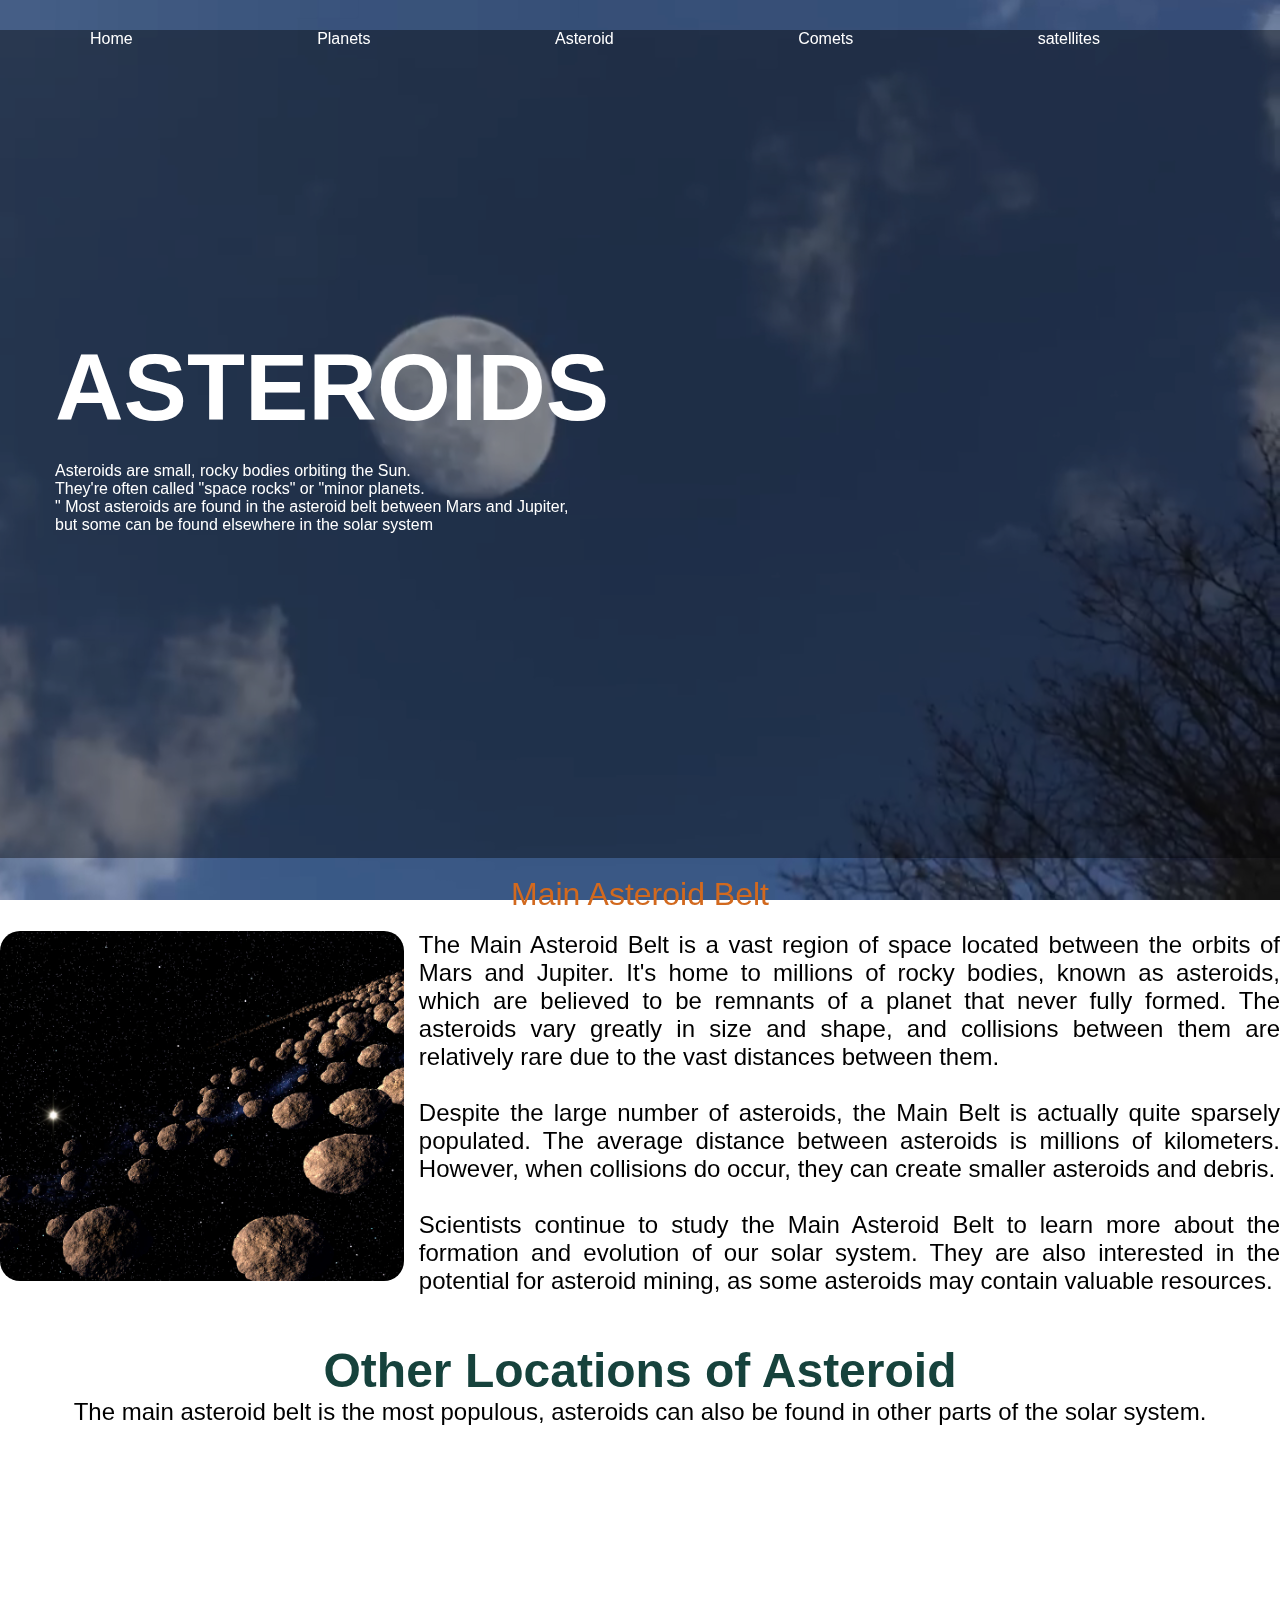
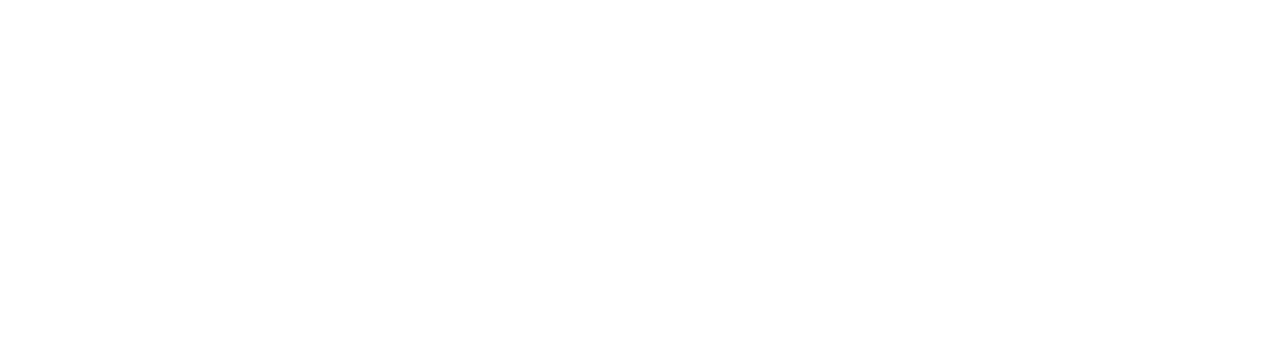
<file: asteriod.html>
<!DOCTYPE html>
<html lang="en">
<head>
    <meta charset="UTF-8">
    <meta name="viewport" content="width=device-width, initial-scale=1.0">
    <title>Asteroid</title>
    <link rel="stylesheet" href="style.css">
    <link rel="icon" href="https://png.pngtree.com/png-clipart/20200727/original/pngtree-solar-panels-logo-house-and-sun-for-save-energy-green-power-png-image_5299553.jpg">
    <script src="https://unpkg.com/aos@2.3.1/dist/aos.js"></script>
    <link href="https://unpkg.com/aos@2.3.1/dist/aos.css" rel="stylesheet">
</head>
<body>
    <script>
        AOS.init();
      </script>
    <div class="container">
        <div data-aos="fade-up" class="content">
            <a  href="index.html">Home</a>
            <a href="planets.html">Planets</a>
            <a href="asteriod.html">Asteroid</a>
            <a href="comets.html">Comets</a>
            <a href="satellite.html">satellites</a>

        </div>
    </div>
    <div class="container1">
        <video autoplay loop muted play-inline class="bc"> 
            <source src="ast.mp4" type="video/mp4">
        </video>
        <div class="content1">
            <h1  data-aos="fade-right">ASTEROIDS</h1>
            <p  data-aos="fade-right">Asteroids are small, rocky bodies orbiting the Sun. <BR>
                They're often called "space rocks" or "minor planets.<br>
                " Most asteroids are found in the asteroid belt between Mars and Jupiter,<br>
                 but some can be found elsewhere in the solar system</p>
                  
        </div>
    </div>

    &nbsp;
    &nbsp; &nbsp; &nbsp; &nbsp;
   <!--section2-->
    <div class="section2">
        <p style="text-align: center; font-size: 2rem; color: chocolate;">Main Asteroid Belt</p>
        <br>
        <div class="section2-img">
            <image class="mainimg"  src="mainasteroid.jpg"></image>
            <p class="main-text">The Main Asteroid Belt is a vast region of space located between the orbits of Mars and Jupiter. It's home to millions of rocky bodies, known as asteroids, which are believed to be remnants of a planet that never fully formed. The asteroids vary greatly in size and shape, and collisions between them are relatively rare due to the vast distances between them.<br><br>
            Despite the large number of asteroids, the Main Belt is actually quite sparsely populated. The average distance between asteroids is millions of kilometers. However, when collisions do occur, they can create smaller asteroids and debris.<br><br>
            Scientists continue to study the Main Asteroid Belt to learn more about the formation and evolution of our solar system. They are also interested in the potential for asteroid mining, as some asteroids may contain valuable resources.</p>
        </div>

    </div>
    &nbsp;
    &nbsp; &nbsp; &nbsp; &nbsp;&nbsp;
    &nbsp; &nbsp; &nbsp; &nbsp;



    <!--section3-->
    <div id="section3">
        <center>
            <h1 style="font-size: 3rem; font-family: 'Segoe UI', Tahoma, Geneva, Verdana, sans-serif;  color:#16423C;" >Other Locations of Asteroid</h1>
            <p style="font-size: 1.5rem;">The main asteroid belt is the most populous, asteroids can also be found in other parts of the solar system.</p>
        </center>

    </div>

    
    <div id="location-list">
        <div data-aos="zoom-in" class="earth-asteroid">
            <img src="near-earth.webp" width="200px" height="200px" class="list-img">
            <h2 class="type-text1">Near Earth Asteroid</h2>
            <p class="type-text">Near-Earth Asteroids (NEAs) are asteroids that pass close to Earth's orbit. While most pose no threat, some could potentially collide with our planet. Scientists monitor NEAs to assess potential risks and develop strategies for mitigation</p>
        </div>

        <div  data-aos="zoom-in" class="earth-asteroid">
            <img src="trojan.webp" width="200px" height="200px" class="list-img">
            <h2 class="type-text1">Trojan Asteroid</h2>
            <p class="type-text">Trojan Asteroids are asteroids that share the orbit of a planet, leading or trailing it by 60 degrees. They are often found in stable regions known as Lagrange points. Jupiter has the largest population of Trojan asteroids, but other planets like Neptune and Mars also have them</p>
        </div>

        <div data-aos="zoom-in" class="earth-asteroid">
            <img src="kuiper.jpg" width="200px" height="200px" class="list-img">
            <h2 class="type-text1">Kuiper Belt Asteroids</h2>
            <p class="type-text"> Kuiper Belt Asteroids are icy bodies located beyond Neptune's orbit. They are remnants of the solar system's formation and can be very large, with some even larger than Pluto. The Kuiper Belt is also home to dwarf planets like Pluto and Eris. </p>
        </div>

        
    </div>

</body>

</html>
</file>
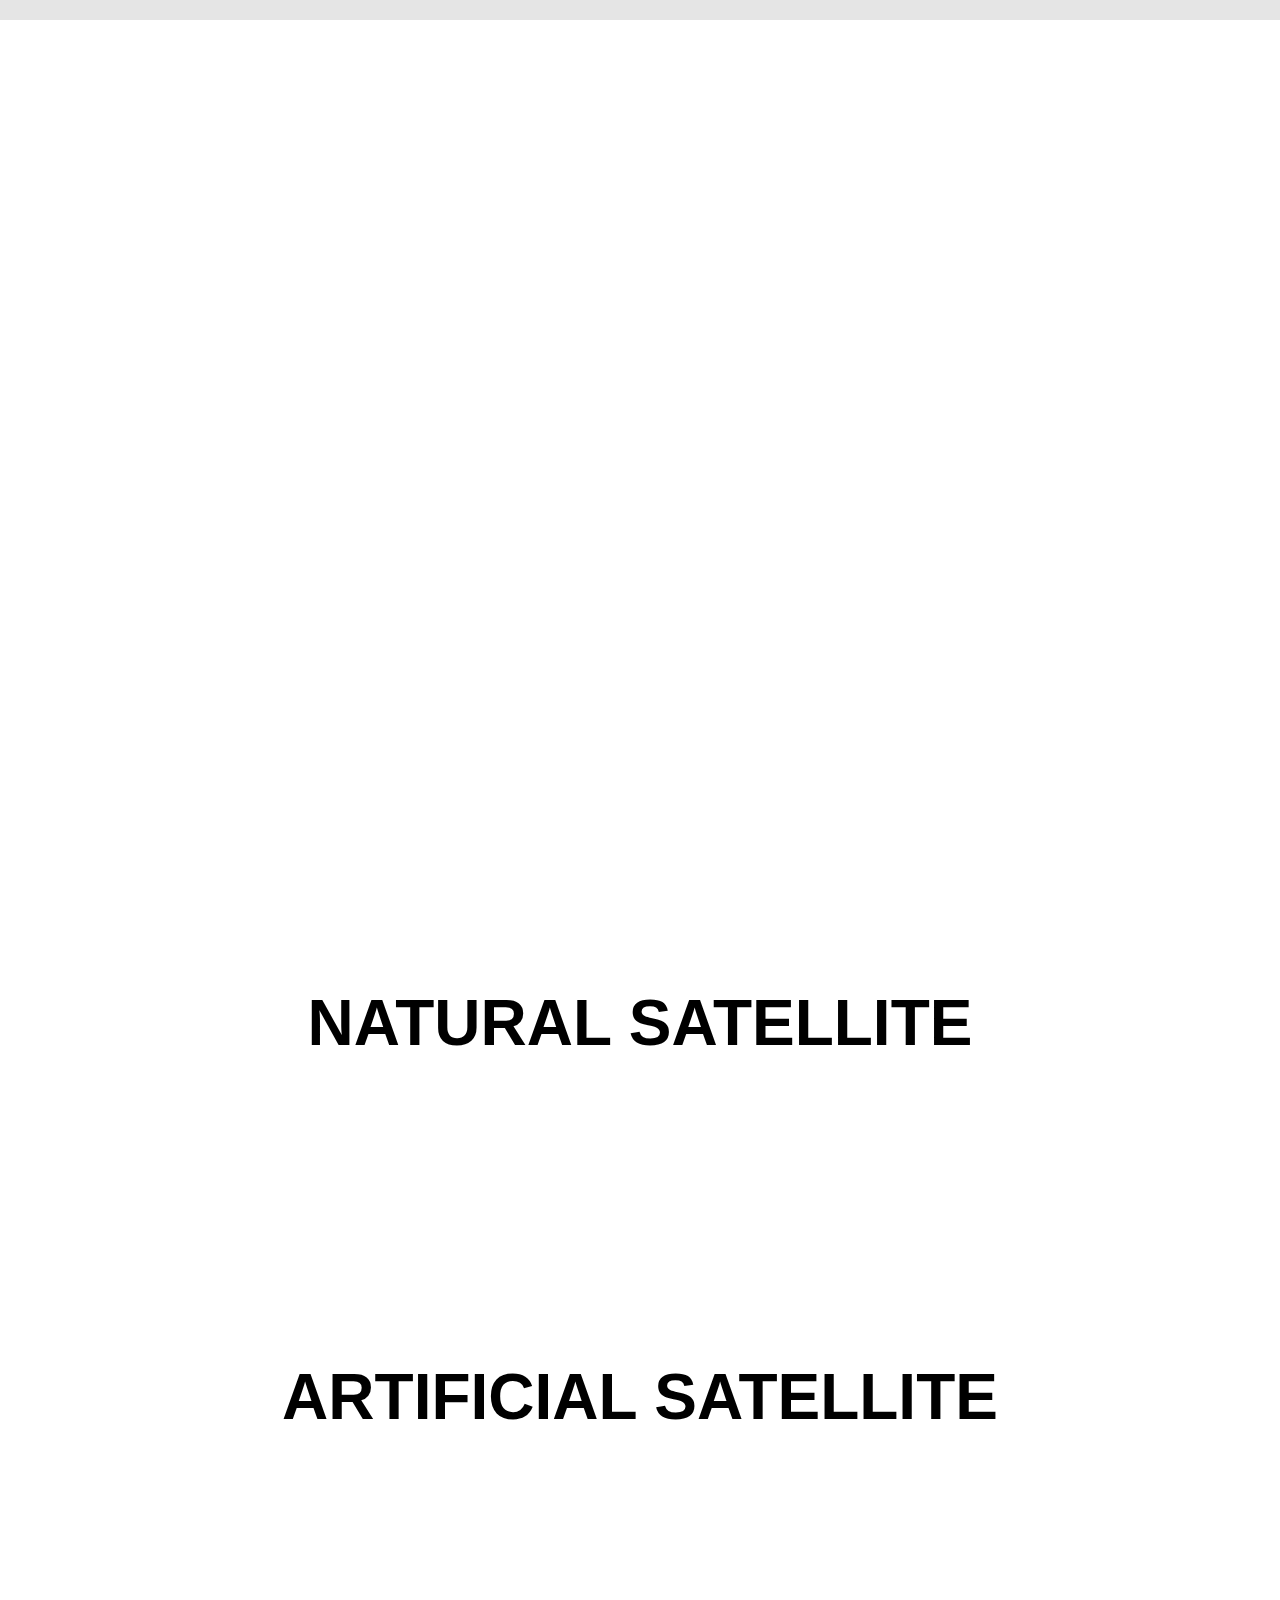
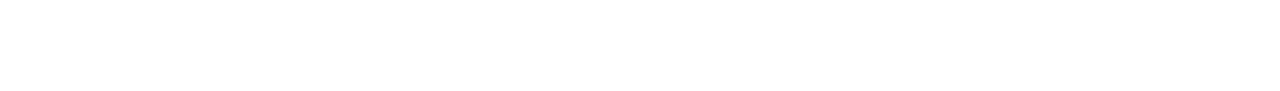
<file: satellite.html>
<!DOCTYPE html>
<html lang="en">
<head>
    <meta charset="UTF-8">
    <meta name="viewport" content="width=device-width, initial-scale=1.0">
    <title>Document</title>
    <link rel="stylesheet" href="stylesss.css">
    <link rel="icon" href="https://png.pngtree.com/png-clipart/20200727/original/pngtree-solar-panels-logo-house-and-sun-for-save-energy-green-power-png-image_5299553.jpg">
    <script src="https://unpkg.com/aos@2.3.1/dist/aos.js"></script>
    <link href="https://unpkg.com/aos@2.3.1/dist/aos.css" rel="stylesheet">
</head>

<body>
    <script>
        AOS.init();
      </script>
    <div class="container"></div>
        <div class="content">
            <a href="index.html">Home</a>
            <a href="planets.html">Planets</a>
            <a href="asteriod.html">Asteroid</a>
            <a href="comets.html">Comets</a>
            <a href="satellite.html">satellites</a>
           

            <h1 data-aos="fade-right"  class="content1">SATELLITE</h1>

            <p data-aos="fade-right"  class="content2">Satellites in our solar system are celestial bodies that orbit a larger object. There are two main types: natural satellites (moons) and artificial satellites (man-made spacecraft)</p>
<br>
             <p data-aos="fade-right" class="content3">Natural satellites like Earth's Moon are formed from the same material as their parent planet. They can vary greatly in size and composition.</p>

             <br>

             <p data-aos="fade-right" class="content3"> Artificial satellites are launched into orbit for various purposes, including communication, weather observation, navigation, and scientific research</p>

        </div>
        <br><br>
        <!--section2-->
        <div style="font-size: 2rem;"  class="section2">
            <center><h1>NATURAL SATELLITE</h1></center>
            <div class="satellite">
                <image  data-aos="zoom-in" class="moon-img"  src="moon1.png"></image>
                <p data-aos="fade-down"
                data-aos-easing="linear"
                data-aos-duration="1500" style="padding-top: 60px; font-size: 1.5rem;">Moons are natural satellites that orbit planets in our solar system. There are hundreds of moons, with some planets having dozens or even hundreds. Some moons are larger than planets, while others are tiny. Moons can have active volcanoes, icy surfaces, or even atmospheres.Moons can provide valuable information about their parent planets' formation and history.</p>

            </div>

            <center><h1>ARTIFICIAL SATELLITE</h1></center>
            <div class="satellite">
                <image  data-aos="zoom-in" style="width: 320px; height: 200px; margin-top: 20px;" src="Artificial-satellite1.png"></image>
                <p data-aos="fade-down"
                data-aos-easing="linear"
                data-aos-duration="1500"  style="font-size: 1.5rem; padding-top: 40px;"> This timeline of artificial satellites and space probes includes uncrewed spacecraft including technology demonstrators, observatories, lunar probes, and interplanetary probes. First satellites from each country are included. Not included are most Earth science satellites, commercial satellites or crewed missions. Artifical satellites are called man made satellites.</p><br><br>
                
   
            </div>
        </div>
</body>
</file>
<file: style.css>
*{
  padding: 0;
  margin: 0;
  box-sizing: border-box;
  font-family: 'Segoe UI', Tahoma, Geneva, Verdana, sans-serif;
}
.container{
  background: transparent;
  background-color: rgba(0, 0, 0, 0.4);
 
}
.content{
  margin-top: 30px;
}
.content>a{
  text-decoration: none;
  color: #fff;
  margin: 90px;
  
}
.container1{
  height: 90vh;
  background-color: rgba(0, 0, 0, 0.4);
  display: flex;
  align-items: center;


}
.content1{
  margin-left: 50px;
  padding: 5px;
}
.content1>h1{
  font-size: 95px;
  color: #fff;
  margin-bottom: 20px;
}
.content1>p{
  color: #fff;
  margin-bottom: 40px;
}
.content1>a{
  font-size: 23px;
  color: #fff;
  text-decoration: none;
  border: 2px solid #fff;
  padding: 15px 25px;
  border-radius: 50px;
  transition: 1s;
}
.content1>a:hover{
  box-shadow: rgba(0, 0, 0, 0.17) 0px -23px 25px 0px inset, rgba(0, 0, 0, 0.15) 0px -36px 30px 0px inset, rgba(0, 0, 0, 0.1) 0px -79px 40px 0px inset, rgba(0, 0, 0, 0.06) 0px 2px 1px, rgba(0, 0, 0, 0.09) 0px 4px 2px, rgba(0, 0, 0, 0.09) 0px 8px 4px, rgba(0, 0, 0, 0.09) 0px 16px 8px, rgba(0, 0, 0, 0.09) 0px 32px 16px;

}
.container3{
  text-align: center;
  margin-top: 30px;
  margin-bottom: 25px;


}
.contentt{
  text-align: center;
  margin-bottom: 25px;
  border-radius: 20px;
  margin-left: 30px;
  margin-right: 30px;
  box-shadow: rgba(0, 0, 0, 0.25) 0px 54px 55px, rgba(0, 0, 0, 0.12) 0px -12px 30px, rgba(0, 0, 0, 0.12) 0px 4px 6px, rgba(0, 0, 0, 0.17) 0px 12px 13px, rgba(0, 0, 0, 0.09) 0px -3px 5px;

 
}
.content3{
  text-align: center;
  margin-bottom: 25px;
  border-radius: 20px;
  margin-left: 30px;
  margin-right: 30px;
  padding-top: 10px;
}
.content4{
  text-align: center;
  margin-bottom: 25px;
  border-radius: 20px;
  padding: 30px;
  margin-left: 30px;
  margin-right: 30px;
  box-shadow: rgba(0, 0, 0, 0.25) 0px 54px 55px, rgba(0, 0, 0, 0.12) 0px -12px 30px, rgba(0, 0, 0, 0.12) 0px 4px 6px, rgba(0, 0, 0, 0.17) 0px 12px 13px, rgba(0, 0, 0, 0.09) 0px -3px 5px;
}
.content5{
  text-align: center;
  margin-bottom: 25px;
  border-radius: 20px;
  padding: 30px;
  margin-left: 30px;
  margin-right: 30px;
  box-shadow: rgba(0, 0, 0, 0.25) 0px 54px 55px, rgba(0, 0, 0, 0.12) 0px -12px 30px, rgba(0, 0, 0, 0.12) 0px 4px 6px, rgba(0, 0, 0, 0.17) 0px 12px 13px, rgba(0, 0, 0, 0.09) 0px -3px 5px;
}
.content6{
  text-align: center;
  margin-bottom: 25px;
  border-radius: 20px;
  padding: 30px;
  margin-left: 30px;
  margin-right: 30px;
  box-shadow: rgba(0, 0, 0, 0.25) 0px 54px 55px, rgba(0, 0, 0, 0.12) 0px -12px 30px, rgba(0, 0, 0, 0.12) 0px 4px 6px, rgba(0, 0, 0, 0.17) 0px 12px 13px, rgba(0, 0, 0, 0.09) 0px -3px 5px;
}
.content7{
  text-align: center;
  margin-bottom: 25px;
  border-radius: 20px;
  padding: 30px;
  margin-left: 30px;
  margin-right: 30px;
  box-shadow: rgba(0, 0, 0, 0.25) 0px 54px 55px, rgba(0, 0, 0, 0.12) 0px -12px 30px, rgba(0, 0, 0, 0.12) 0px 4px 6px, rgba(0, 0, 0, 0.17) 0px 12px 13px, rgba(0, 0, 0, 0.09) 0px -3px 5px;
}
.contentt>h1{
  font-size: 50px;
}
.contentt>h1{
  font-size: 5em;
  letter-spacing: 0.1em;
}
.content3t>h1>span{
  opacity: 0;
  display: inline-block;
  animation: animate 1s linear forwards;
}
.content4>img{
  border-radius: 10px;
  margin: 20px;
  box-shadow: rgba(0, 0, 0, 0.25) 0px 54px 55px, rgba(0, 0, 0, 0.12) 0px -12px 30px, rgba(0, 0, 0, 0.12) 0px 4px 6px, rgba(0, 0, 0, 0.17) 0px 12px 13px, rgba(0, 0, 0, 0.09) 0px -3px 5px;
  
}
.content4>img:hover{
  height: 320px;
  width: 320px;
  transition: 1s ease;
  
  
}
.content4>h1{
  font-size: 5em;
  letter-spacing: 0.1em;
}
.content4>h1>span{
  opacity: 0;
  display: inline-block;
  animation: animate 1s linear forwards;
}
.content5>h1{
  font-size: 5em;
  letter-spacing: 0.1em;
}
.content5>h1>span{
  opacity: 0;
  display: inline-block;
  animation: animate 1s linear forwards;
}
.content6>h1{
  font-size: 5em;
  letter-spacing: 0.1em;
}
.content6>h1>span{
  opacity: 0;
  display: inline-block;
  animation: animate 1s linear forwards;
}
.content7>h1{
  font-size: 5em;
  letter-spacing: 0.1em;
}
.content7>h1>span{
  opacity: 0;
  display: inline-block;
  animation: animate 1s linear forwards;
}

.content8>h1{
  font-size: 5em;
  letter-spacing: 0.1em;
}
.content8>h1>span{
  opacity: 0;
  display: inline-block;
  animation: animate 1s linear forwards;
}
#ss{
  border-radius: 10px;
  box-shadow: rgba(0, 0, 0, 0.25) 0px 54px 55px, rgba(0, 0, 0, 0.12) 0px -12px 30px, rgba(0, 0, 0, 0.12) 0px 4px 6px, rgba(0, 0, 0, 0.17) 0px 12px 13px, rgba(0, 0, 0, 0.09) 0px -3px 5px;
  transition: 1s ease-in-out;
}
#ss:hover{
  width: 820px;
}

@keyframes animate {
  0%{
    opacity: 0;
    transform: rotateY(90deg);
    filter: blur(10px);
  }
  100%{
    opacity: 1;
    transform: rotateY(0deg);
    filter: blur(0px);

  }

}
.bc{
  position: absolute;
  right: 0;
  bottom: 0;
  z-index: -1;
}
@media (min-aspect-ratio:16/9) {
  .bc{
    width: 100%;
    height: auto;
  }
  
}
@media (max-aspect-ratio:16/9) {
  .bc{
    width: auto;
    height: 100%;
  }
  
}
.container4{
  height: 100vh;
}
.content9{
  padding-top: 80px;
  
}
.content10{
  display: flex;
  align-items: center;
  justify-content:center
}

.c2>img{
  width: 260px;
  height: 300px;
  margin: 20px;
}
.c2{
  box-shadow: rgba(0, 0, 0, 0.25) 0px 54px 55px, rgba(0, 0, 0, 0.12) 0px -12px 30px, rgba(0, 0, 0, 0.12) 0px 4px 6px, rgba(0, 0, 0, 0.17) 0px 12px 13px, rgba(0, 0, 0, 0.09) 0px -3px 5px;
  border-radius: 20px;
  width: 330px;
  height: 520px;
  margin: 5px;
  
}
.content10>.c2{
  padding: 10px;

}
.content10>h1{
  font-size: 5em;
  letter-spacing: 0.1em;
}
.c2>p{
  text-align: justify;
  
}
.content10>h1>span{
  opacity: 0;
  display: inline-block;
  animation: animate 1s linear forwards;
}






  /* section2*/
  #section2{
    margin-top: 30px;
  }
  

  .section2-img{
    display: flex;
  }

  .mainimg{
    height: 350px;
    border-radius: 20px;
  }

  .main-text{
    text-align: justify;
    font-size: 1.5rem;
    padding-left: 15px;
  }

  /*section3*/
  #section3{
    margin-top: 30px;
  }

  #second_section{
    padding-top: 80px;
}

#location-list{
  margin-top: 50px;
  margin-bottom: 30px;
   
    display: flex;
    align-items: center;
    justify-content: space-evenly;
}

.earth-asteroid{
    align-items: center;
    border-radius: 10px;
  box-shadow: rgba(0, 0, 0, 0.25) 0px 54px 55px, rgba(0, 0, 0, 0.12) 0px -12px 30px, rgba(0, 0, 0, 0.12) 0px 4px 6px, rgba(0, 0, 0, 0.17) 0px 12px 13px, rgba(0, 0, 0, 0.09) 0px -3px 5px;
    height: 440px;
    width: 320px;
    padding-top: 20px;
    color: #16423C;
    text-align: center;
    padding: 30px;
}

.list-img{
    border-radius: 5px;
}

.type-text1{
    font-size: 24px;
    color: #0D7C66;
}

.type-text{
    font-size:medium;
    color: #095243fe;
    text-align: left;
}
#vv{
  width: 100%;
  height: 100vh;
  cursor: grab;
}
</file>
<file: stylesss.css>
*{
    padding: 0;
    margin: 0;
    box-sizing: border-box;
    font-family: 'Segoe UI', Tahoma, Geneva, Verdana, sans-serif;
  }
  .container{
    background: transparent;
    background-color: rgb(0, 0, 0, 0.10);
    padding-bottom: 20px;
  }
  .content{
    background: url(https://cdn.mos.cms.futurecdn.net/Tqq3BVZZAkbUyGvZmSfjQW-1200-80.jpg);
    background-repeat: no-repeat;
    background-size: cover;
    height: 100vh;
    margin-top: 30px;
  }
  .content>a{
    text-decoration: none;
    color: #fff;
    margin: 80px;
    
  }

  .content1{
    color: white;
    padding-top: 200px;
    padding-left: 30px;
    font-size: 4rem;
    font-weight: 900;
  }

  .content2{
    color: white;
    padding-left: 50px;
    text-align:left;
    font-size: 30px;
    padding-top: 10px;
  }

  .content3{
    color: white;
    padding-left: 50px;
    text-align: left;
    font-size: 30px;
  }

  /*section2*/

  .moon-img{
    height: 300px;
  }

  .satellite{
    display: flex;
    text-align: justify;
    
}
</file>
